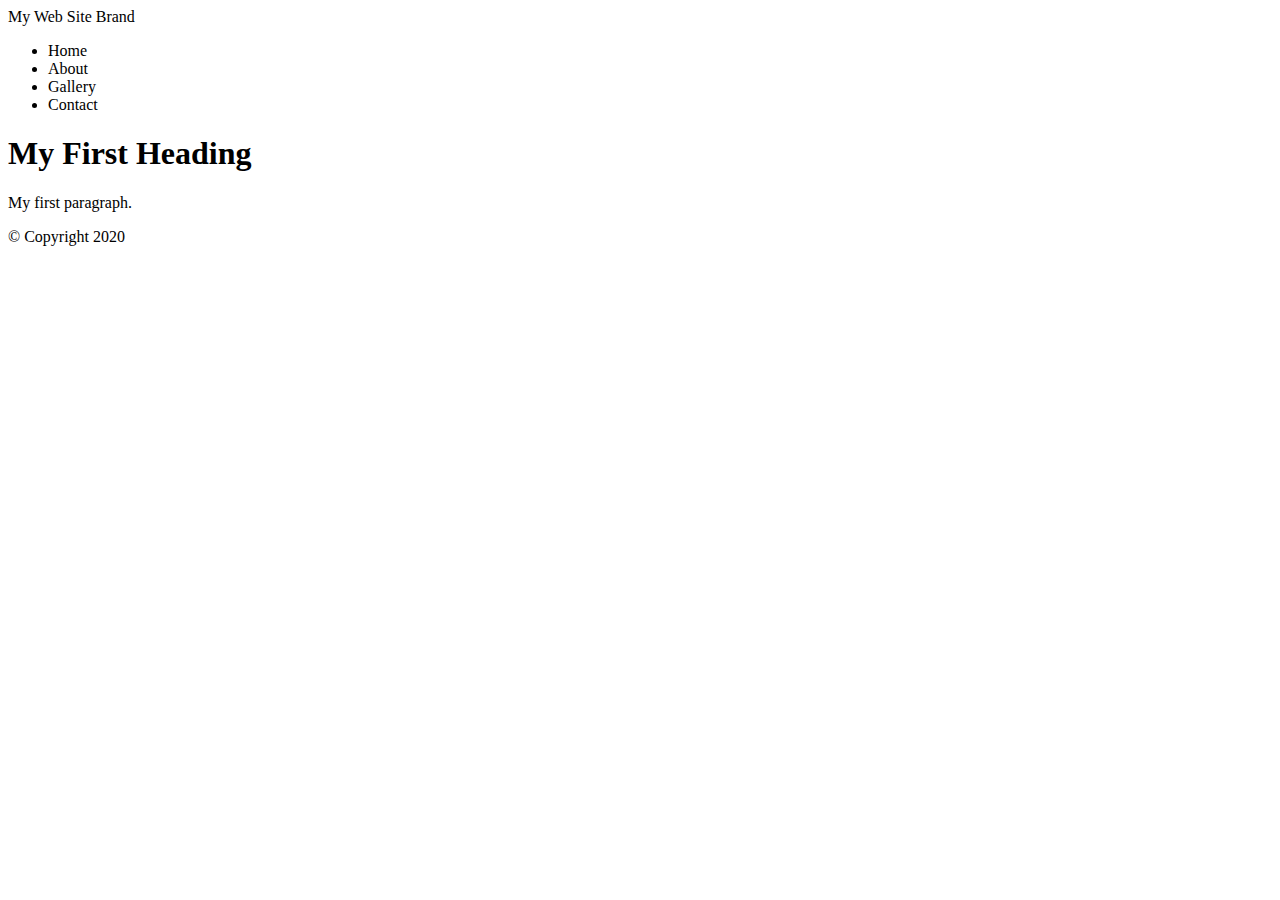
<file: html-demo1.html>
<!DOCTYPE html>
<!-- Container to wrap everything -->
<div id="container">

<!-- Brand of website-->
<header>My Web Site Brand</header>
<!-- Main Navigation -->
<nav>
    <ul>
        <li>Home</li>
        <li>About</li>
        <li>Gallery</li>
        <li>Contact</li>
    </ul>
</nav> <!-- End Main Navigation -->

<!-- Main Content -->
<main>
    <h1>My First Heading</h1>
    <p>My first paragraph.</p>
</main>

<!-- Footer Information-->
<footer>&copy; Copyright 2020</footer>

</div> <!-- End Container -->
</file>
